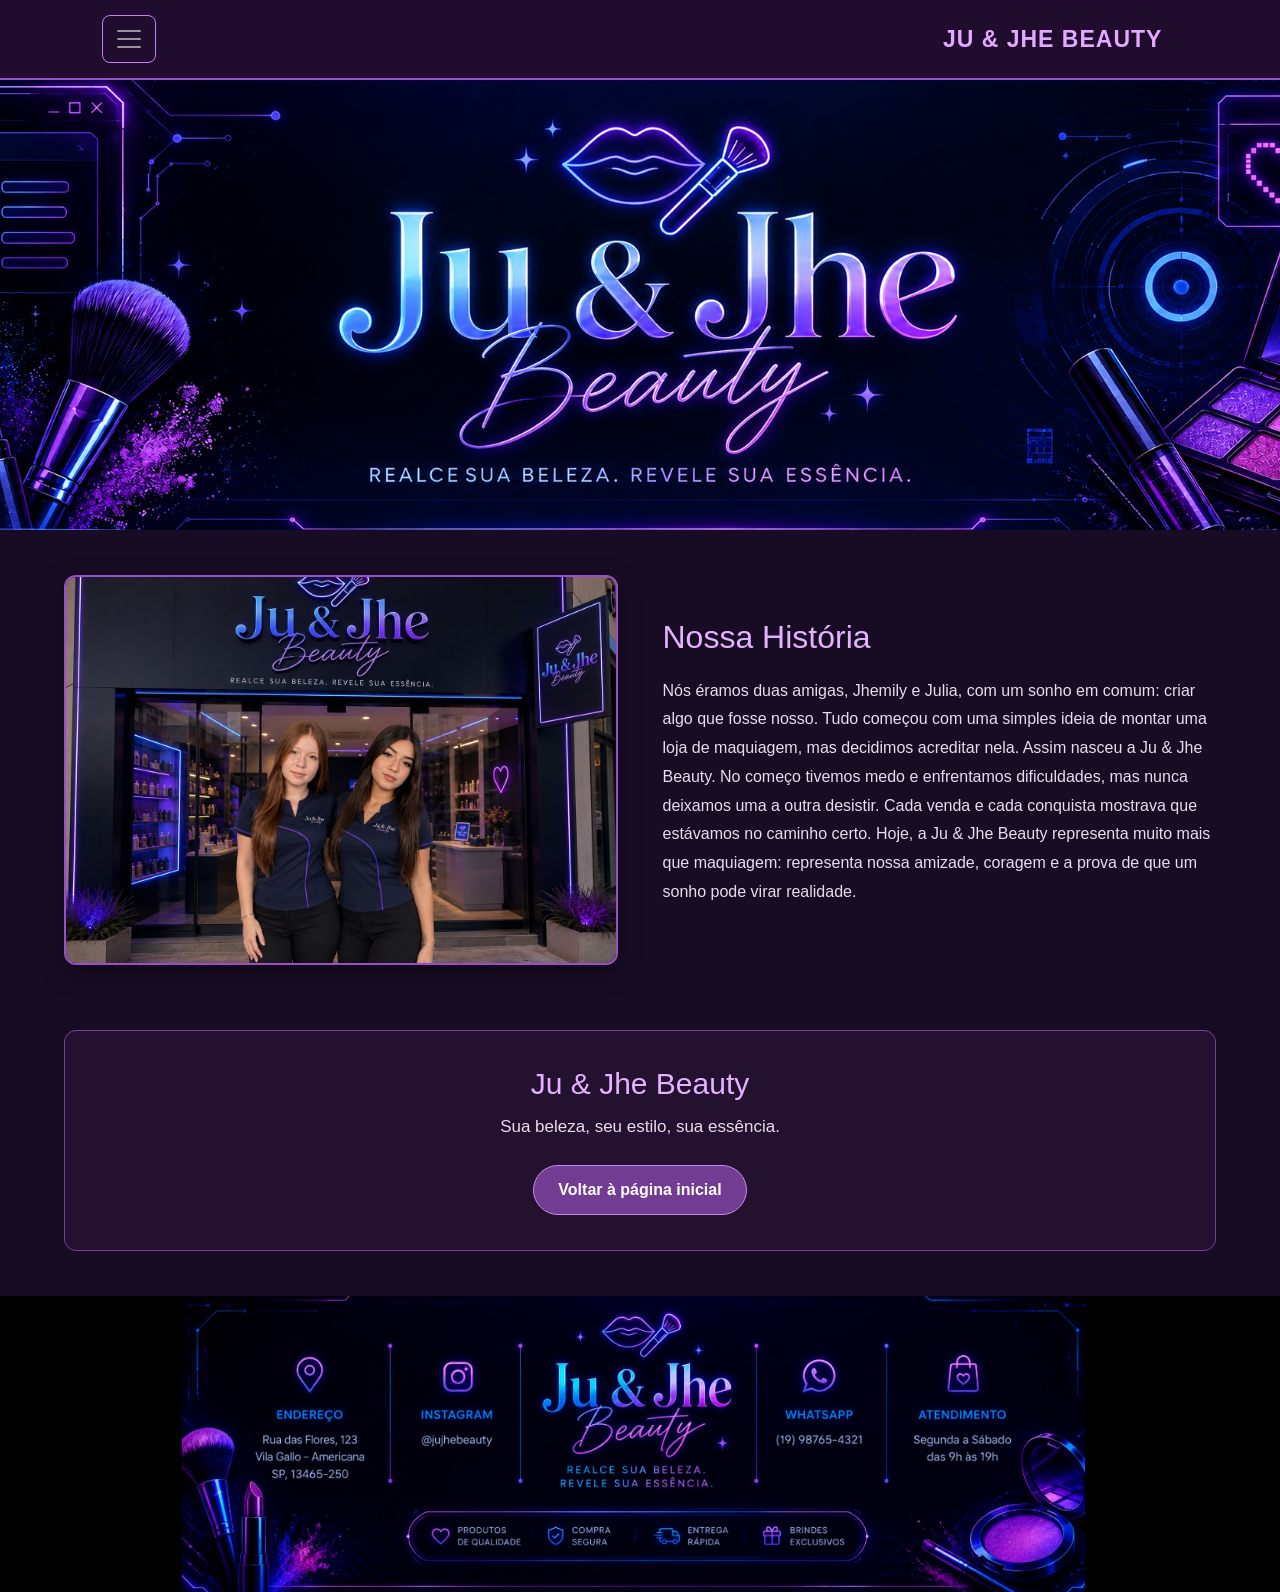
<file: sobrenos.html>
<!DOCTYPE html>
<html lang="pt-br">
<head>
    <meta charset="UTF-8">
    <meta name="viewport" content="width=device-width, initial-scale=1.0">
    <title>Sobre Nós | Ju & Jhe Beauty</title>
    <link href="https://cdn.jsdelivr.net/npm/bootstrap@5.3.8/dist/css/bootstrap.min.css" rel="stylesheet">
    <link rel="stylesheet" href="sobrenos.css">
</head>
<body>
    <nav class="navbar navbar-dark">
        <div class="container-fluid">
            <button class="navbar-toggler" type="button"
                data-bs-toggle="offcanvas"
                data-bs-target="#menu"
                aria-controls="menu"
                aria-label="Abrir menu">
                <span class="navbar-toggler-icon"></span>
            </button>
            <a class="navbar-brand" href="index.html">
                JU & JHE BEAUTY
            </a>
            <div class="offcanvas offcanvas-end" tabindex="-1"
                id="menu" aria-labelledby="tituloMenu">
                <div class="offcanvas-header">
                    <h5 class="offcanvas-title" id="tituloMenu">
                        Menu
                    </h5>
                    <button type="button"
                        class="btn-close btn-close-white"
                        data-bs-dismiss="offcanvas"
                        aria-label="Fechar">
                    </button>
                </div>
                <div class="offcanvas-body">
                    <ul class="navbar-nav">
                        <li class="nav-item">
                            <a class="nav-link" href="index.html">Início</a>
                        </li>
                        <li class="nav-item">
                            <a class="nav-link" href="sobrenos.html">Sobre nós</a>
                        </li>
                        <li class="nav-item">
                            <a class="nav-link" href="produtos.html">Produtos</a>
                        </li>
                        <li class="nav-item">
                            <a class="nav-link" href="cadastro.html">Cadastro</a>
                        </li>
                        <li class="nav-item">
                            <a class="nav-link" href="carrinho.html">Carrinho</a>
                        </li>
                        <li class="nav-item">
                            <a class="nav-link" href="pagamento.html">Pagamento</a>
                        </li>
                    </ul>
                </div>
            </div>
        </div>
    </nav>
 
    <!-- CABEÇALHO -->
      <header class="cabecalho">
        <img src="./img/7.png" alt="Ju & Jhe Beauty" width="200px" height="100px"> 
    </header>
    <!-- CONTEÚDO -->
    <main class="conteudo">
        <section class="sobre-container">
            <div class="sobre-imagem">
                <img src="./img/8 (2).jpg" alt="Produtos da Ju & Jhe Beauty">
            </div>
            <div class="sobre-texto">
                <h2>Nossa História</h2>
                <p>
                   Nós éramos duas amigas, Jhemily e Julia, com um sonho em comum: criar algo que fosse nosso. Tudo começou com uma simples ideia de montar uma loja de maquiagem, mas decidimos acreditar nela. Assim nasceu a Ju & Jhe Beauty. No começo tivemos medo e enfrentamos dificuldades, mas nunca deixamos uma a outra desistir. Cada venda e cada conquista mostrava que estávamos no caminho certo. Hoje, a Ju & Jhe Beauty representa muito mais que maquiagem: representa nossa amizade, coragem e a prova de que um sonho pode virar realidade.
                </p>
               
                
            
                    </p>
                </div>
            </div>
        </section>
        <!-- FINAL -->
        <section class="final">
            <h2>Ju & Jhe Beauty</h2>
            <p>
                Sua beleza, seu estilo, sua essência.
            </p>
            <a href="index.html" class="btn-roxo">
                Voltar à página inicial
            </a>
        </section>
    </main>
    <!-- RODAPÉ -->
    <footer class="rodape">
        <img src="./img/6.png" alt="Ju & Jhe Beauty" >
      <script src="https://cdn.jsdelivr.net/npm/bootstrap@5.3.8/dist/js/bootstrap.bundle.min.js"></script>
</body>
</html>
</file>
<file: sobrenos.css>
/* CONFIGURAÇÃO GERAL */
* {
    margin: 0;
    padding: 0;
    box-sizing: border-box;
}
body {
    font-family: Arial, sans-serif;
    background-color: #180c24;
    color: #ffffff;
    overflow-x: hidden;
}
/* MENU SUPERIOR */
.navbar {
    width: 100%;
    background-color: #200d2e;
    padding: 15px 7%;
    border-bottom: 2px solid #9b4dcc;
    display: flex;
    align-items: center;
}
.navbar-brand {
    color: #e3a8ff !important;
    font-size: 23px;
    font-weight: bold;
    letter-spacing: 1px;
    margin-left: auto;
}
/* BOTÃO DOS TRÊS RISQUINHOS */
.navbar-toggler {
    border: 1px solid #c77dff;
    padding: 8px 11px;
    border-radius: 8px;
}
.navbar-toggler:focus {
    box-shadow: 0 0 0 3px rgba(199, 125, 255, 0.25);
}
/* MENU LATERAL */
.offcanvas {
    background-color: #200d2e;
    color: #ffffff;
}
.offcanvas-title {
    color: #e3a8ff;
    font-size: 21px;
    font-weight: bold;
}
.offcanvas .nav-link {
    color: #ffffff;
    font-size: 16px;
    padding: 13px 15px;
    margin-bottom: 5px;
    border-radius: 8px;
    transition: 0.3s;
}
.offcanvas .nav-link:hover {
    background-color: #54276f;
    color: #f0d9ff;
    padding-left: 22px;
}

/* CABEÇALHO */
.cabecalho {
    width: 100%;
    height: 450px;
    overflow: hidden;
    padding: 0;
    margin: 0;
}

.cabecalho img {
    display: block;
    width: 100%;
    height: 100%;
    object-fit: cover;
    object-position: center;
}

/* CONTEÚDO PRINCIPAL */
.conteudo {
    width: 100%;
    padding: 45px 5%;
}
/* NOSSA HISTÓRIA */
.sobre-container {
    max-width: 1250px;
    margin: 0 auto 65px;
    display: flex;
    align-items: center;
    justify-content: center;
    gap: 45px;
}
.sobre-imagem,
.sobre-texto {
    flex: 1;
    min-width: 0;
}
.sobre-imagem img {
    display: block;
    width: 100%;
    height: 390px;
    object-fit: cover;
    border-radius: 12px;
    border: 2px solid #9b4dcc;
    box-shadow: 0 8px 25px rgba(0, 0, 0, 0.35);
}
.sobre-texto h2,
.valores h2 {
    color: #e4b2ff;
    font-size: 32px;
    margin-bottom: 20px;
}
.sobre-texto p {
    color: #e8ddec;
    font-size: 16px;
    line-height: 1.8;
    margin-bottom: 15px;
}
/* BOTÕES */
.btn-roxo {
    display: inline-flex;
    justify-content: center;
    align-items: center;
    background-color: #713c91;
    color: #ffffff;
    border: 1px solid #c68bea;
    border-radius: 25px;
    padding: 12px 24px;
    margin-top: 10px;
    text-decoration: none;
    font-weight: bold;
    transition: 0.3s;
}
.btn-roxo:hover {
    background-color: #a64fc4;
    color: #ffffff;
    transform: translateY(-2px);
}

.final {
    max-width: 1250px;
    margin: 0 auto;
    padding: 35px 20px;
    text-align: center;
    background-color: #24102f;
    border: 1px solid #754394;
    border-radius: 12px;
}
.final h2 {
    color: #e4b2ff;
    font-size: 30px;
    margin-bottom: 12px;
}
.final p {
    color: #e8ddec;
    font-size: 17px;
    margin-bottom: 15px;
}
/* IMAGEM FINAL */
.rodape {
    width: 100%;
    margin: 0;
    padding: 0;
    height:80%;
}

.rodape img {
    display: block;
    width: 100%;
    height: auto;
}
/* TABLETS */
@media (max-width: 900px) {
    .sobre-container {
        gap: 25px;
    }
    .sobre-imagem img {
        height: 330px;
    }
    .valores-container {
        flex-wrap: wrap;
    }
    .valor-card {
        flex: 1 1 220px;
    }
}
/* CELULARES */
@media (max-width: 600px) {
    .navbar {
        padding: 14px 18px;
    }
    .navbar-brand {
        font-size: 18px;
    }
    .cabecalho {
        height: 240px;
    }
    .texto-cabecalho h1 {
        font-size: 35px;
    }
    .texto-cabecalho p {
        font-size: 15px;
    }
    .conteudo {
        padding: 30px 18px;
    }
    .sobre-container {
        flex-direction: column;
        gap: 25px;
        margin-bottom: 45px;
    }
    .sobre-imagem,
    .sobre-texto {
        width: 100%;
    }
    .sobre-imagem img {
        height: 280px;
    }
    .sobre-texto h2,
    .valores h2 {
        font-size: 27px;
    }
    .valores-container {
        flex-direction: column;
    }
    .valor-card {
        width: 100%;
    }
    .final h2 {
        font-size: 25px;
    }
    .rodape {
        height: 140px;
    }
}
</file>
